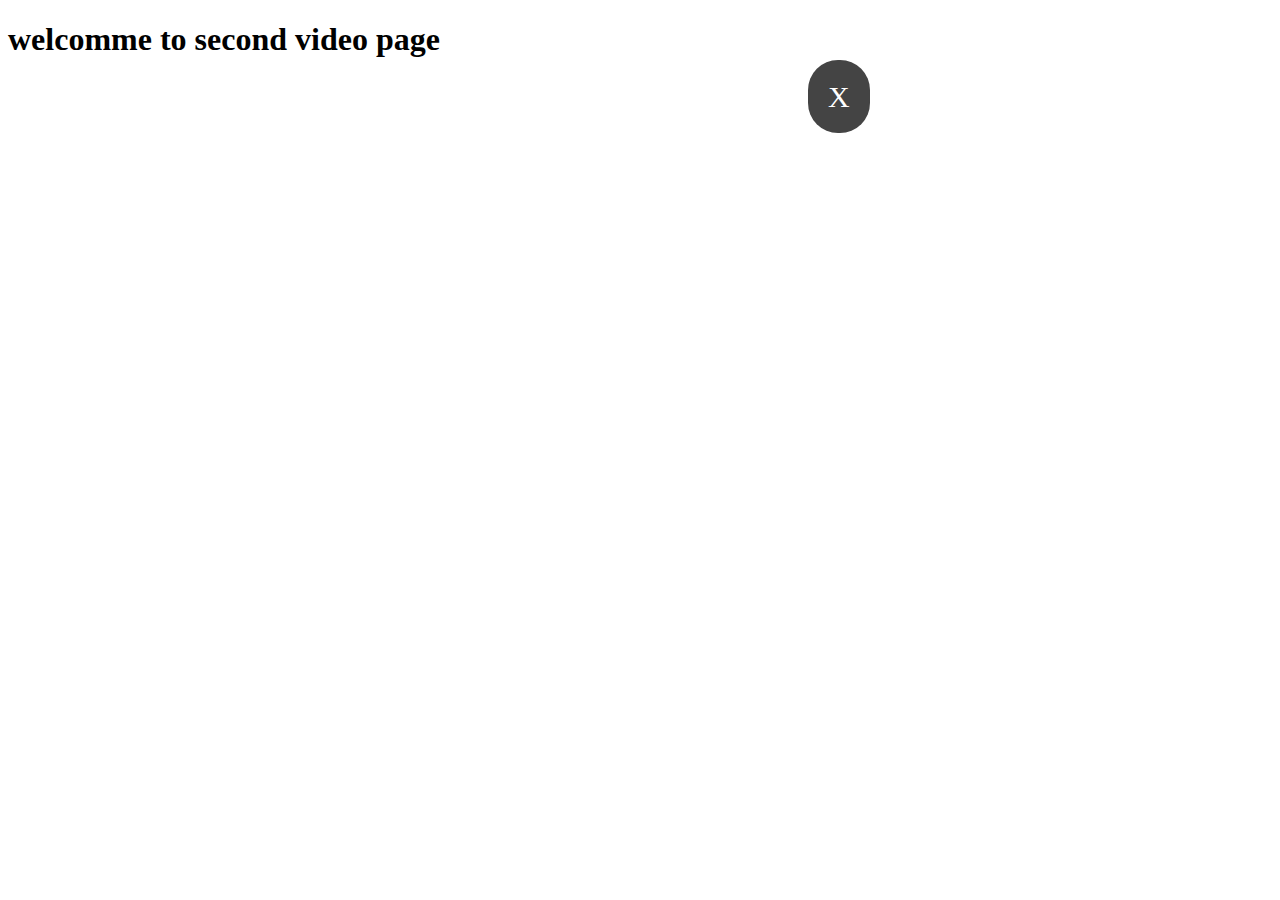
<file: clickpage.html>
<!DOCTYPE html>
<html lang="en">
<head>
    <meta charset="UTF-8">
    <meta name="viewport" content="width=, initial-scale=1.0">
    <link rel="stylesheet" href="./clickpagestyle.css">
    <title>clickpage</title>
</head>
<body>
    <header>
        <h1>welcomme to second video page</h1>
        <a href="./index.html">X</a>
    </header>
   
  <div class="main">

    <iframe width="768" height="480" src="https://www.youtube.com/embed/BAjtGpbLhgM"
    frameborder="0" allow="accelerometer; autoplay;
    encrypted-media; gyroscope; picture-in-picture" allowfullscreen></iframe>

    
  </div>
 
</body>
</html>
</file>
<file: clickpagestyle.css>
a{
    position: relative;
    left: 800px;
    text-decoration: none;
    background-color: #444;
    color: white;
    padding: 20px;
    border-radius: 30px;
    font-size: 30px;
    margin-right: 100px;
}
</file>
